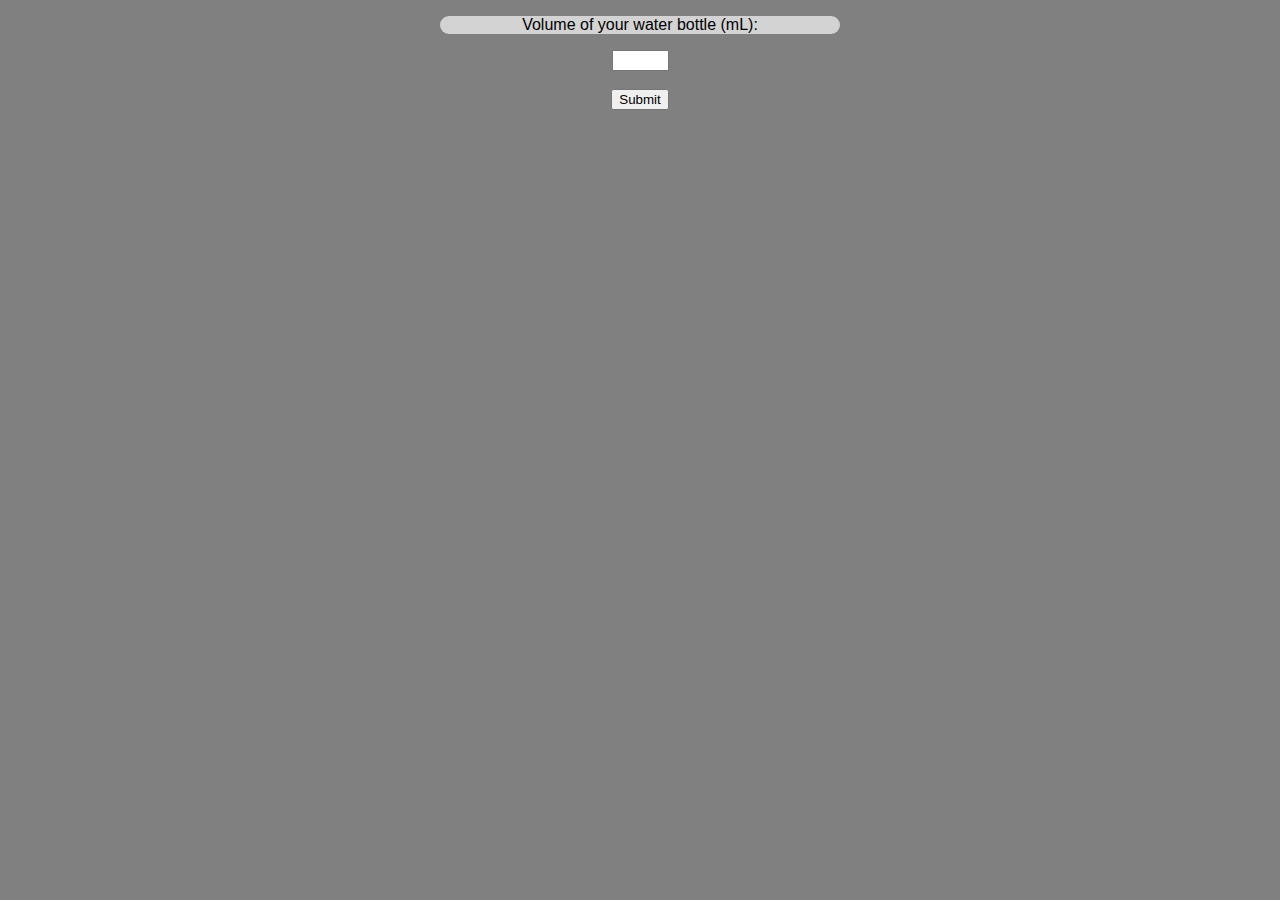
<file: index.html>
<html>
    <header>
        <title>Glacier</title>
        <link rel="stylesheet" href="css/styles.css">
    </header>

    <body>
        <div id="main-container">
            <div id = "title-container">
                <p>Volume of your water bottle (mL):</p>
            </div>

            <div id = "form-container">
                <form method="POST" action="SecondPage.html">
                    <input type="text" name="volume" size="4">
                    <br>
                    <br>
                    <input id="submit-btn" type="submit" value="Submit">
                </form>   
            </div>
        </div>
    </body>

    <script src="js/homepage.js"></script>

</html>
</file>
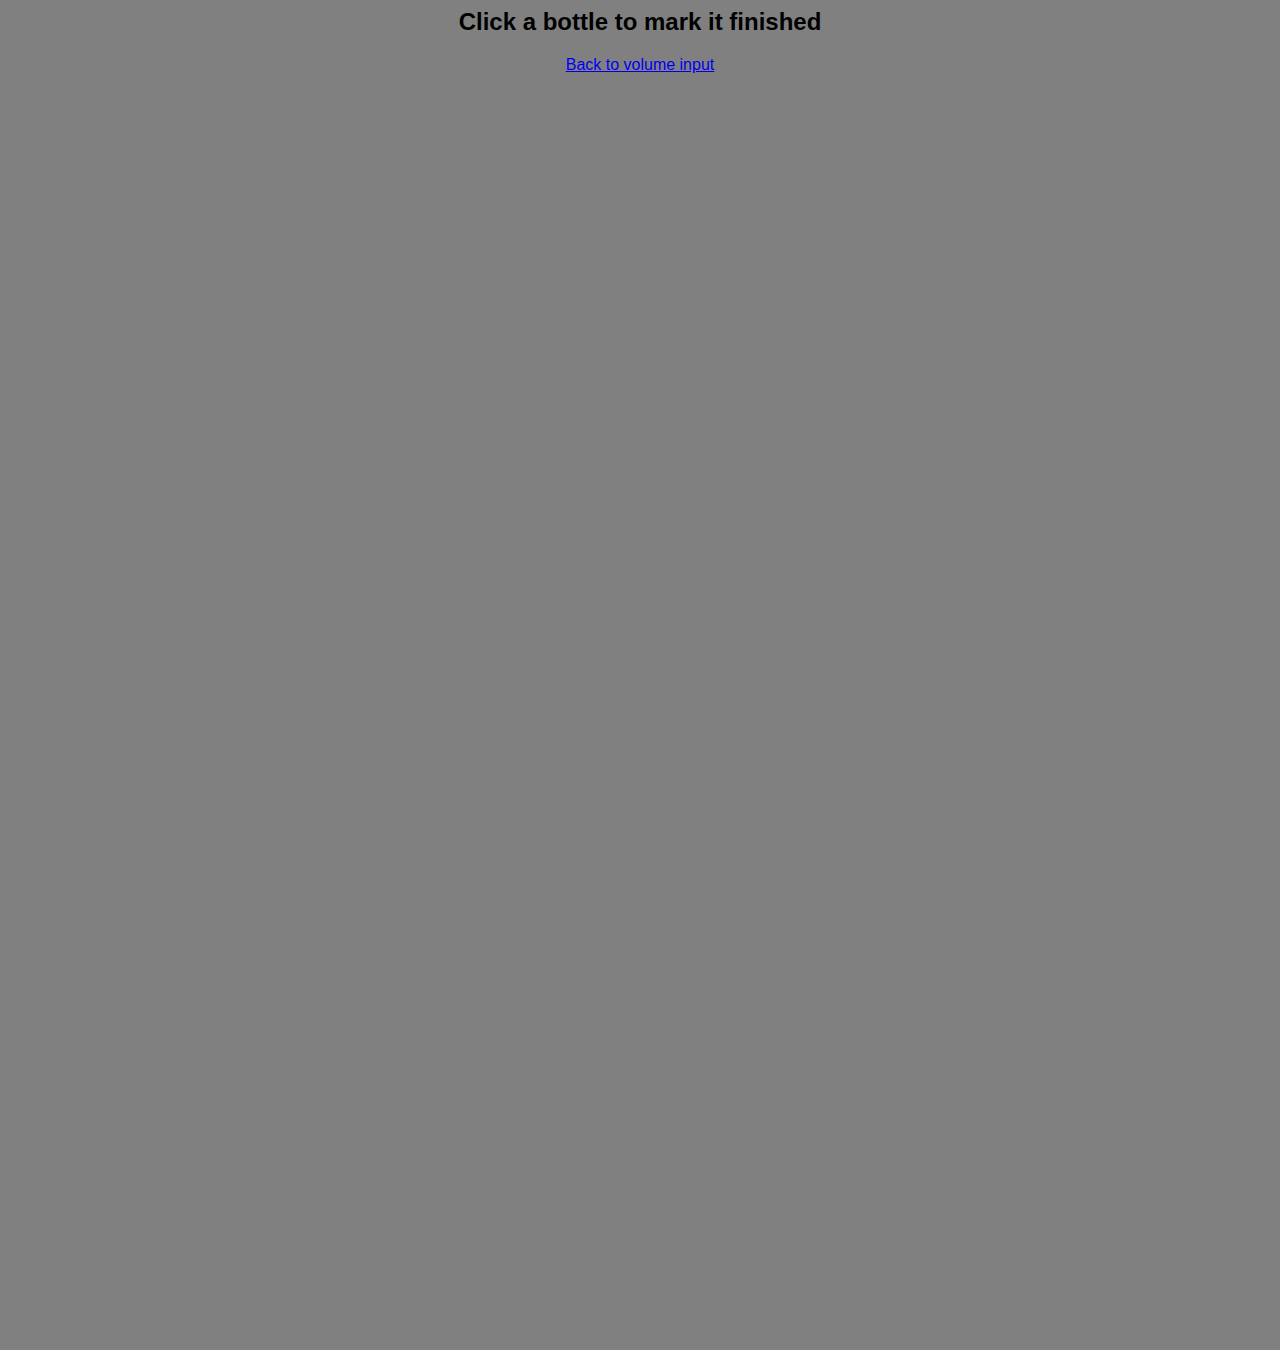
<file: SecondPage.html>
<html>
    <header>
        <title>Glacier</title>
        <link rel="stylesheet" href="css/styles.css">
        <h2 id="topText">Click a bottle to mark it finished</h2>
    </header>

    <body id="secondBody">
        <a id="back-link" href="index.html">Back to volume input</a>
    </body>

    <div id="center-container"></div>

    <script src="js/secondpage.js"></script>
</html>
</file>
<file: css/styles.css>
body {
    background-color: gray;
    /* overflow: hidden; */
}

#main-container {
    position: absolute; 
    width: 400px; 
    left: 50%; 
    top: 0%; 
    transform: translateX(-50%); 
    height: 100vh;
    text-align: center;
    font-family: "Segoe UI", Tahoma, Geneva, Verdana, sans-serif;
}

#title-container {
    background-color: lightgray;
    border-radius: 15px;
}

#center-container {
    position: absolute; 
    width: 400px; 
    left: 50%; 
    top: 50%; 
    transform: translateX(-50%);
    height: 100vh;
    text-align: center;
}

.bottle {
    width: 75px;
    height: auto;
}

#topText{
    text-align: center;
    font-family: "Segoe UI", Tahoma, Geneva, Verdana, sans-serif;
}

#back-link{
    text-align: center;
    font-family: "Segoe UI", Tahoma, Geneva, Verdana, sans-serif;
}

#secondBody{
    text-align: center;
}
</file>
